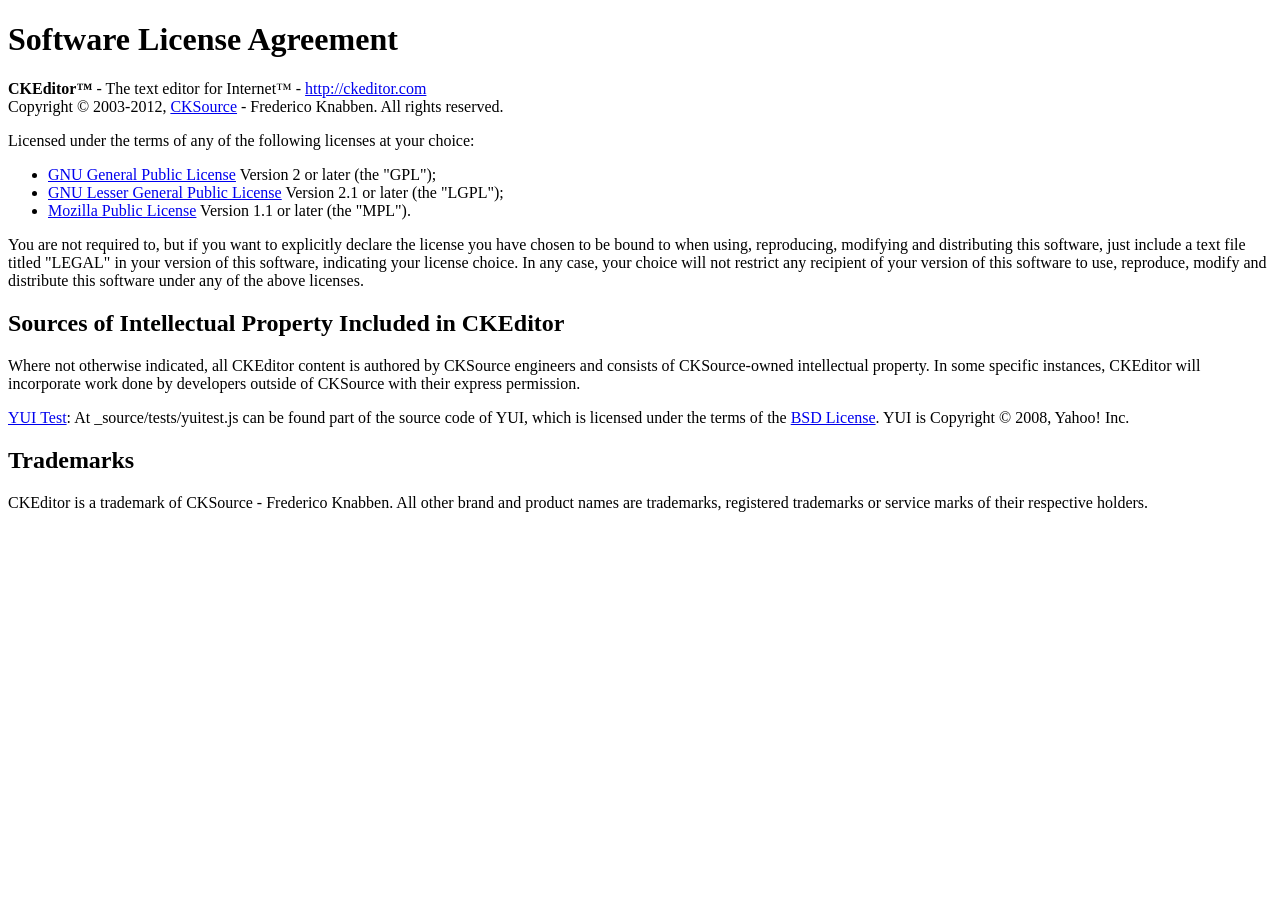
<file: app/public/ckeditor/LICENSE.html>
<!DOCTYPE html PUBLIC "-//W3C//DTD XHTML 1.0 Transitional//EN"
	"http://www.w3.org/TR/xhtml1/DTD/xhtml1-transitional.dtd">
<!--
== BEGIN TEXT ONLY VERSION ==

Software License Agreement
==========================

CKEditor - The text editor for Internet - http://ckeditor.com
Copyright (c) 2003-2012, CKSource - Frederico Knabben. All rights reserved.

Licensed under the terms of any of the following licenses at your
choice:

 - GNU General Public License Version 2 or later (the "GPL")
   http://www.gnu.org/licenses/gpl.html
   (See Appendix A)

 - GNU Lesser General Public License Version 2.1 or later (the "LGPL")
   http://www.gnu.org/licenses/lgpl.html
   (See Appendix B)

 - Mozilla Public License Version 1.1 or later (the "MPL")
   http://www.mozilla.org/MPL/MPL-1.1.html
   (See Appendix C)

You are not required to, but if you want to explicitly declare the
license you have chosen to be bound to when using, reproducing,
modifying and distributing this software, just include a text file
titled "legal.txt" in your version of this software, indicating your
license choice.

Sources of Intellectual Property Included in CKEditor
=====================================================

Where not otherwise indicated, all CKEditor content is authored by
CKSource engineers and consists of CKSource-owned intellectual
property. In some specific instances, CKEditor will incorporate work
done by developers outside of CKSource with their express permission.

Trademarks
==========

CKEditor is a trademark of CKSource - Frederico Knabben. All other brand
and product names are trademarks, registered trademarks or service
marks of their respective holders.

Appendix A: The GPL License
===========================

		    GNU GENERAL PUBLIC LICENSE
		       Version 2, June 1991

 Copyright (C) 1989, 1991 Free Software Foundation, Inc.,
 51 Franklin Street, Fifth Floor, Boston, MA 02110-1301 USA
 Everyone is permitted to copy and distribute verbatim copies
 of this license document, but changing it is not allowed.

			    Preamble

  The licenses for most software are designed to take away your
freedom to share and change it.  By contrast, the GNU General Public
License is intended to guarantee your freedom to share and change free
software-to make sure the software is free for all its users.  This
General Public License applies to most of the Free Software
Foundation's software and to any other program whose authors commit to
using it.  (Some other Free Software Foundation software is covered by
the GNU Lesser General Public License instead.)  You can apply it to
your programs, too.

  When we speak of free software, we are referring to freedom, not
price.  Our General Public Licenses are designed to make sure that you
have the freedom to distribute copies of free software (and charge for
this service if you wish), that you receive source code or can get it
if you want it, that you can change the software or use pieces of it
in new free programs; and that you know you can do these things.

  To protect your rights, we need to make restrictions that forbid
anyone to deny you these rights or to ask you to surrender the rights.
These restrictions translate to certain responsibilities for you if you
distribute copies of the software, or if you modify it.

  For example, if you distribute copies of such a program, whether
gratis or for a fee, you must give the recipients all the rights that
you have.  You must make sure that they, too, receive or can get the
source code.  And you must show them these terms so they know their
rights.

  We protect your rights with two steps: (1) copyright the software, and
(2) offer you this license which gives you legal permission to copy,
distribute and/or modify the software.

  Also, for each author's protection and ours, we want to make certain
that everyone understands that there is no warranty for this free
software.  If the software is modified by someone else and passed on, we
want its recipients to know that what they have is not the original, so
that any problems introduced by others will not reflect on the original
authors' reputations.

  Finally, any free program is threatened constantly by software
patents.  We wish to avoid the danger that redistributors of a free
program will individually obtain patent licenses, in effect making the
program proprietary.  To prevent this, we have made it clear that any
patent must be licensed for everyone's free use or not licensed at all.

  The precise terms and conditions for copying, distribution and
modification follow.

		    GNU GENERAL PUBLIC LICENSE
   TERMS AND CONDITIONS FOR COPYING, DISTRIBUTION AND MODIFICATION

  0. This License applies to any program or other work which contains
a notice placed by the copyright holder saying it may be distributed
under the terms of this General Public License.  The "Program", below,
refers to any such program or work, and a "work based on the Program"
means either the Program or any derivative work under copyright law:
that is to say, a work containing the Program or a portion of it,
either verbatim or with modifications and/or translated into another
language.  (Hereinafter, translation is included without limitation in
the term "modification".)  Each licensee is addressed as "you".

Activities other than copying, distribution and modification are not
covered by this License; they are outside its scope.  The act of
running the Program is not restricted, and the output from the Program
is covered only if its contents constitute a work based on the
Program (independent of having been made by running the Program).
Whether that is true depends on what the Program does.

  1. You may copy and distribute verbatim copies of the Program's
source code as you receive it, in any medium, provided that you
conspicuously and appropriately publish on each copy an appropriate
copyright notice and disclaimer of warranty; keep intact all the
notices that refer to this License and to the absence of any warranty;
and give any other recipients of the Program a copy of this License
along with the Program.

You may charge a fee for the physical act of transferring a copy, and
you may at your option offer warranty protection in exchange for a fee.

  2. You may modify your copy or copies of the Program or any portion
of it, thus forming a work based on the Program, and copy and
distribute such modifications or work under the terms of Section 1
above, provided that you also meet all of these conditions:

    a) You must cause the modified files to carry prominent notices
    stating that you changed the files and the date of any change.

    b) You must cause any work that you distribute or publish, that in
    whole or in part contains or is derived from the Program or any
    part thereof, to be licensed as a whole at no charge to all third
    parties under the terms of this License.

    c) If the modified program normally reads commands interactively
    when run, you must cause it, when started running for such
    interactive use in the most ordinary way, to print or display an
    announcement including an appropriate copyright notice and a
    notice that there is no warranty (or else, saying that you provide
    a warranty) and that users may redistribute the program under
    these conditions, and telling the user how to view a copy of this
    License.  (Exception: if the Program itself is interactive but
    does not normally print such an announcement, your work based on
    the Program is not required to print an announcement.)

These requirements apply to the modified work as a whole.  If
identifiable sections of that work are not derived from the Program,
and can be reasonably considered independent and separate works in
themselves, then this License, and its terms, do not apply to those
sections when you distribute them as separate works.  But when you
distribute the same sections as part of a whole which is a work based
on the Program, the distribution of the whole must be on the terms of
this License, whose permissions for other licensees extend to the
entire whole, and thus to each and every part regardless of who wrote it.

Thus, it is not the intent of this section to claim rights or contest
your rights to work written entirely by you; rather, the intent is to
exercise the right to control the distribution of derivative or
collective works based on the Program.

In addition, mere aggregation of another work not based on the Program
with the Program (or with a work based on the Program) on a volume of
a storage or distribution medium does not bring the other work under
the scope of this License.

  3. You may copy and distribute the Program (or a work based on it,
under Section 2) in object code or executable form under the terms of
Sections 1 and 2 above provided that you also do one of the following:

    a) Accompany it with the complete corresponding machine-readable
    source code, which must be distributed under the terms of Sections
    1 and 2 above on a medium customarily used for software interchange; or,

    b) Accompany it with a written offer, valid for at least three
    years, to give any third party, for a charge no more than your
    cost of physically performing source distribution, a complete
    machine-readable copy of the corresponding source code, to be
    distributed under the terms of Sections 1 and 2 above on a medium
    customarily used for software interchange; or,

    c) Accompany it with the information you received as to the offer
    to distribute corresponding source code.  (This alternative is
    allowed only for noncommercial distribution and only if you
    received the program in object code or executable form with such
    an offer, in accord with Subsection b above.)

The source code for a work means the preferred form of the work for
making modifications to it.  For an executable work, complete source
code means all the source code for all modules it contains, plus any
associated interface definition files, plus the scripts used to
control compilation and installation of the executable.  However, as a
special exception, the source code distributed need not include
anything that is normally distributed (in either source or binary
form) with the major components (compiler, kernel, and so on) of the
operating system on which the executable runs, unless that component
itself accompanies the executable.

If distribution of executable or object code is made by offering
access to copy from a designated place, then offering equivalent
access to copy the source code from the same place counts as
distribution of the source code, even though third parties are not
compelled to copy the source along with the object code.

  4. You may not copy, modify, sublicense, or distribute the Program
except as expressly provided under this License.  Any attempt
otherwise to copy, modify, sublicense or distribute the Program is
void, and will automatically terminate your rights under this License.
However, parties who have received copies, or rights, from you under
this License will not have their licenses terminated so long as such
parties remain in full compliance.

  5. You are not required to accept this License, since you have not
signed it.  However, nothing else grants you permission to modify or
distribute the Program or its derivative works.  These actions are
prohibited by law if you do not accept this License.  Therefore, by
modifying or distributing the Program (or any work based on the
Program), you indicate your acceptance of this License to do so, and
all its terms and conditions for copying, distributing or modifying
the Program or works based on it.

  6. Each time you redistribute the Program (or any work based on the
Program), the recipient automatically receives a license from the
original licensor to copy, distribute or modify the Program subject to
these terms and conditions.  You may not impose any further
restrictions on the recipients' exercise of the rights granted herein.
You are not responsible for enforcing compliance by third parties to
this License.

  7. If, as a consequence of a court judgment or allegation of patent
infringement or for any other reason (not limited to patent issues),
conditions are imposed on you (whether by court order, agreement or
otherwise) that contradict the conditions of this License, they do not
excuse you from the conditions of this License.  If you cannot
distribute so as to satisfy simultaneously your obligations under this
License and any other pertinent obligations, then as a consequence you
may not distribute the Program at all.  For example, if a patent
license would not permit royalty-free redistribution of the Program by
all those who receive copies directly or indirectly through you, then
the only way you could satisfy both it and this License would be to
refrain entirely from distribution of the Program.

If any portion of this section is held invalid or unenforceable under
any particular circumstance, the balance of the section is intended to
apply and the section as a whole is intended to apply in other
circumstances.

It is not the purpose of this section to induce you to infringe any
patents or other property right claims or to contest validity of any
such claims; this section has the sole purpose of protecting the
integrity of the free software distribution system, which is
implemented by public license practices.  Many people have made
generous contributions to the wide range of software distributed
through that system in reliance on consistent application of that
system; it is up to the author/donor to decide if he or she is willing
to distribute software through any other system and a licensee cannot
impose that choice.

This section is intended to make thoroughly clear what is believed to
be a consequence of the rest of this License.

  8. If the distribution and/or use of the Program is restricted in
certain countries either by patents or by copyrighted interfaces, the
original copyright holder who places the Program under this License
may add an explicit geographical distribution limitation excluding
those countries, so that distribution is permitted only in or among
countries not thus excluded.  In such case, this License incorporates
the limitation as if written in the body of this License.

  9. The Free Software Foundation may publish revised and/or new versions
of the General Public License from time to time.  Such new versions will
be similar in spirit to the present version, but may differ in detail to
address new problems or concerns.

Each version is given a distinguishing version number.  If the Program
specifies a version number of this License which applies to it and "any
later version", you have the option of following the terms and conditions
either of that version or of any later version published by the Free
Software Foundation.  If the Program does not specify a version number of
this License, you may choose any version ever published by the Free Software
Foundation.

  10. If you wish to incorporate parts of the Program into other free
programs whose distribution conditions are different, write to the author
to ask for permission.  For software which is copyrighted by the Free
Software Foundation, write to the Free Software Foundation; we sometimes
make exceptions for this.  Our decision will be guided by the two goals
of preserving the free status of all derivatives of our free software and
of promoting the sharing and reuse of software generally.

			    NO WARRANTY

  11. BECAUSE THE PROGRAM IS LICENSED FREE OF CHARGE, THERE IS NO WARRANTY
FOR THE PROGRAM, TO THE EXTENT PERMITTED BY APPLICABLE LAW.  EXCEPT WHEN
OTHERWISE STATED IN WRITING THE COPYRIGHT HOLDERS AND/OR OTHER PARTIES
PROVIDE THE PROGRAM "AS IS" WITHOUT WARRANTY OF ANY KIND, EITHER EXPRESSED
OR IMPLIED, INCLUDING, BUT NOT LIMITED TO, THE IMPLIED WARRANTIES OF
MERCHANTABILITY AND FITNESS FOR A PARTICULAR PURPOSE.  THE ENTIRE RISK AS
TO THE QUALITY AND PERFORMANCE OF THE PROGRAM IS WITH YOU.  SHOULD THE
PROGRAM PROVE DEFECTIVE, YOU ASSUME THE COST OF ALL NECESSARY SERVICING,
REPAIR OR CORRECTION.

  12. IN NO EVENT UNLESS REQUIRED BY APPLICABLE LAW OR AGREED TO IN WRITING
WILL ANY COPYRIGHT HOLDER, OR ANY OTHER PARTY WHO MAY MODIFY AND/OR
REDISTRIBUTE THE PROGRAM AS PERMITTED ABOVE, BE LIABLE TO YOU FOR DAMAGES,
INCLUDING ANY GENERAL, SPECIAL, INCIDENTAL OR CONSEQUENTIAL DAMAGES ARISING
OUT OF THE USE OR INABILITY TO USE THE PROGRAM (INCLUDING BUT NOT LIMITED
TO LOSS OF DATA OR DATA BEING RENDERED INACCURATE OR LOSSES SUSTAINED BY
YOU OR THIRD PARTIES OR A FAILURE OF THE PROGRAM TO OPERATE WITH ANY OTHER
PROGRAMS), EVEN IF SUCH HOLDER OR OTHER PARTY HAS BEEN ADVISED OF THE
POSSIBILITY OF SUCH DAMAGES.

		     END OF TERMS AND CONDITIONS


Appendix B: The LGPL License
============================

		  GNU LESSER GENERAL PUBLIC LICENSE
		       Version 2.1, February 1999

 Copyright (C) 1991, 1999 Free Software Foundation, Inc.
     59 Temple Place, Suite 330, Boston, MA  02111-1307  USA
 Everyone is permitted to copy and distribute verbatim copies
 of this license document, but changing it is not allowed.

[This is the first released version of the Lesser GPL.  It also counts
 as the successor of the GNU Library Public License, version 2, hence
 the version number 2.1.]

			    Preamble

  The licenses for most software are designed to take away your
freedom to share and change it.  By contrast, the GNU General Public
Licenses are intended to guarantee your freedom to share and change
free software-to make sure the software is free for all its users.

  This license, the Lesser General Public License, applies to some
specially designated software packages-typically libraries-of the
Free Software Foundation and other authors who decide to use it.  You
can use it too, but we suggest you first think carefully about whether
this license or the ordinary General Public License is the better
strategy to use in any particular case, based on the explanations below.

  When we speak of free software, we are referring to freedom of use,
not price.  Our General Public Licenses are designed to make sure that
you have the freedom to distribute copies of free software (and charge
for this service if you wish); that you receive source code or can get
it if you want it; that you can change the software and use pieces of
it in new free programs; and that you are informed that you can do
these things.

  To protect your rights, we need to make restrictions that forbid
distributors to deny you these rights or to ask you to surrender these
rights.  These restrictions translate to certain responsibilities for
you if you distribute copies of the library or if you modify it.

  For example, if you distribute copies of the library, whether gratis
or for a fee, you must give the recipients all the rights that we gave
you.  You must make sure that they, too, receive or can get the source
code.  If you link other code with the library, you must provide
complete object files to the recipients, so that they can relink them
with the library after making changes to the library and recompiling
it.  And you must show them these terms so they know their rights.

  We protect your rights with a two-step method: (1) we copyright the
library, and (2) we offer you this license, which gives you legal
permission to copy, distribute and/or modify the library.

  To protect each distributor, we want to make it very clear that
there is no warranty for the free library.  Also, if the library is
modified by someone else and passed on, the recipients should know
that what they have is not the original version, so that the original
author's reputation will not be affected by problems that might be
introduced by others.

  Finally, software patents pose a constant threat to the existence of
any free program.  We wish to make sure that a company cannot
effectively restrict the users of a free program by obtaining a
restrictive license from a patent holder.  Therefore, we insist that
any patent license obtained for a version of the library must be
consistent with the full freedom of use specified in this license.

  Most GNU software, including some libraries, is covered by the
ordinary GNU General Public License.  This license, the GNU Lesser
General Public License, applies to certain designated libraries, and
is quite different from the ordinary General Public License.  We use
this license for certain libraries in order to permit linking those
libraries into non-free programs.

  When a program is linked with a library, whether statically or using
a shared library, the combination of the two is legally speaking a
combined work, a derivative of the original library.  The ordinary
General Public License therefore permits such linking only if the
entire combination fits its criteria of freedom.  The Lesser General
Public License permits more lax criteria for linking other code with
the library.

  We call this license the "Lesser" General Public License because it
does Less to protect the user's freedom than the ordinary General
Public License.  It also provides other free software developers Less
of an advantage over competing non-free programs.  These disadvantages
are the reason we use the ordinary General Public License for many
libraries.  However, the Lesser license provides advantages in certain
special circumstances.

  For example, on rare occasions, there may be a special need to
encourage the widest possible use of a certain library, so that it becomes
a de-facto standard.  To achieve this, non-free programs must be
allowed to use the library.  A more frequent case is that a free
library does the same job as widely used non-free libraries.  In this
case, there is little to gain by limiting the free library to free
software only, so we use the Lesser General Public License.

  In other cases, permission to use a particular library in non-free
programs enables a greater number of people to use a large body of
free software.  For example, permission to use the GNU C Library in
non-free programs enables many more people to use the whole GNU
operating system, as well as its variant, the GNU/Linux operating
system.

  Although the Lesser General Public License is Less protective of the
users' freedom, it does ensure that the user of a program that is
linked with the Library has the freedom and the wherewithal to run
that program using a modified version of the Library.

  The precise terms and conditions for copying, distribution and
modification follow.  Pay close attention to the difference between a
"work based on the library" and a "work that uses the library".  The
former contains code derived from the library, whereas the latter must
be combined with the library in order to run.

		  GNU LESSER GENERAL PUBLIC LICENSE
   TERMS AND CONDITIONS FOR COPYING, DISTRIBUTION AND MODIFICATION

  0. This License Agreement applies to any software library or other
program which contains a notice placed by the copyright holder or
other authorized party saying it may be distributed under the terms of
this Lesser General Public License (also called "this License").
Each licensee is addressed as "you".

  A "library" means a collection of software functions and/or data
prepared so as to be conveniently linked with application programs
(which use some of those functions and data) to form executables.

  The "Library", below, refers to any such software library or work
which has been distributed under these terms.  A "work based on the
Library" means either the Library or any derivative work under
copyright law: that is to say, a work containing the Library or a
portion of it, either verbatim or with modifications and/or translated
straightforwardly into another language.  (Hereinafter, translation is
included without limitation in the term "modification".)

  "Source code" for a work means the preferred form of the work for
making modifications to it.  For a library, complete source code means
all the source code for all modules it contains, plus any associated
interface definition files, plus the scripts used to control compilation
and installation of the library.

  Activities other than copying, distribution and modification are not
covered by this License; they are outside its scope.  The act of
running a program using the Library is not restricted, and output from
such a program is covered only if its contents constitute a work based
on the Library (independent of the use of the Library in a tool for
writing it).  Whether that is true depends on what the Library does
and what the program that uses the Library does.

  1. You may copy and distribute verbatim copies of the Library's
complete source code as you receive it, in any medium, provided that
you conspicuously and appropriately publish on each copy an
appropriate copyright notice and disclaimer of warranty; keep intact
all the notices that refer to this License and to the absence of any
warranty; and distribute a copy of this License along with the
Library.

  You may charge a fee for the physical act of transferring a copy,
and you may at your option offer warranty protection in exchange for a
fee.

  2. You may modify your copy or copies of the Library or any portion
of it, thus forming a work based on the Library, and copy and
distribute such modifications or work under the terms of Section 1
above, provided that you also meet all of these conditions:

    a) The modified work must itself be a software library.

    b) You must cause the files modified to carry prominent notices
    stating that you changed the files and the date of any change.

    c) You must cause the whole of the work to be licensed at no
    charge to all third parties under the terms of this License.

    d) If a facility in the modified Library refers to a function or a
    table of data to be supplied by an application program that uses
    the facility, other than as an argument passed when the facility
    is invoked, then you must make a good faith effort to ensure that,
    in the event an application does not supply such function or
    table, the facility still operates, and performs whatever part of
    its purpose remains meaningful.

    (For example, a function in a library to compute square roots has
    a purpose that is entirely well-defined independent of the
    application.  Therefore, Subsection 2d requires that any
    application-supplied function or table used by this function must
    be optional: if the application does not supply it, the square
    root function must still compute square roots.)

These requirements apply to the modified work as a whole.  If
identifiable sections of that work are not derived from the Library,
and can be reasonably considered independent and separate works in
themselves, then this License, and its terms, do not apply to those
sections when you distribute them as separate works.  But when you
distribute the same sections as part of a whole which is a work based
on the Library, the distribution of the whole must be on the terms of
this License, whose permissions for other licensees extend to the
entire whole, and thus to each and every part regardless of who wrote
it.

Thus, it is not the intent of this section to claim rights or contest
your rights to work written entirely by you; rather, the intent is to
exercise the right to control the distribution of derivative or
collective works based on the Library.

In addition, mere aggregation of another work not based on the Library
with the Library (or with a work based on the Library) on a volume of
a storage or distribution medium does not bring the other work under
the scope of this License.

  3. You may opt to apply the terms of the ordinary GNU General Public
License instead of this License to a given copy of the Library.  To do
this, you must alter all the notices that refer to this License, so
that they refer to the ordinary GNU General Public License, version 2,
instead of to this License.  (If a newer version than version 2 of the
ordinary GNU General Public License has appeared, then you can specify
that version instead if you wish.)  Do not make any other change in
these notices.

  Once this change is made in a given copy, it is irreversible for
that copy, so the ordinary GNU General Public License applies to all
subsequent copies and derivative works made from that copy.

  This option is useful when you wish to copy part of the code of
the Library into a program that is not a library.

  4. You may copy and distribute the Library (or a portion or
derivative of it, under Section 2) in object code or executable form
under the terms of Sections 1 and 2 above provided that you accompany
it with the complete corresponding machine-readable source code, which
must be distributed under the terms of Sections 1 and 2 above on a
medium customarily used for software interchange.

  If distribution of object code is made by offering access to copy
from a designated place, then offering equivalent access to copy the
source code from the same place satisfies the requirement to
distribute the source code, even though third parties are not
compelled to copy the source along with the object code.

  5. A program that contains no derivative of any portion of the
Library, but is designed to work with the Library by being compiled or
linked with it, is called a "work that uses the Library".  Such a
work, in isolation, is not a derivative work of the Library, and
therefore falls outside the scope of this License.

  However, linking a "work that uses the Library" with the Library
creates an executable that is a derivative of the Library (because it
contains portions of the Library), rather than a "work that uses the
library".  The executable is therefore covered by this License.
Section 6 states terms for distribution of such executables.

  When a "work that uses the Library" uses material from a header file
that is part of the Library, the object code for the work may be a
derivative work of the Library even though the source code is not.
Whether this is true is especially significant if the work can be
linked without the Library, or if the work is itself a library.  The
threshold for this to be true is not precisely defined by law.

  If such an object file uses only numerical parameters, data
structure layouts and accessors, and small macros and small inline
functions (ten lines or less in length), then the use of the object
file is unrestricted, regardless of whether it is legally a derivative
work.  (Executables containing this object code plus portions of the
Library will still fall under Section 6.)

  Otherwise, if the work is a derivative of the Library, you may
distribute the object code for the work under the terms of Section 6.
Any executables containing that work also fall under Section 6,
whether or not they are linked directly with the Library itself.

  6. As an exception to the Sections above, you may also combine or
link a "work that uses the Library" with the Library to produce a
work containing portions of the Library, and distribute that work
under terms of your choice, provided that the terms permit
modification of the work for the customer's own use and reverse
engineering for debugging such modifications.

  You must give prominent notice with each copy of the work that the
Library is used in it and that the Library and its use are covered by
this License.  You must supply a copy of this License.  If the work
during execution displays copyright notices, you must include the
copyright notice for the Library among them, as well as a reference
directing the user to the copy of this License.  Also, you must do one
of these things:

    a) Accompany the work with the complete corresponding
    machine-readable source code for the Library including whatever
    changes were used in the work (which must be distributed under
    Sections 1 and 2 above); and, if the work is an executable linked
    with the Library, with the complete machine-readable "work that
    uses the Library", as object code and/or source code, so that the
    user can modify the Library and then relink to produce a modified
    executable containing the modified Library.  (It is understood
    that the user who changes the contents of definitions files in the
    Library will not necessarily be able to recompile the application
    to use the modified definitions.)

    b) Use a suitable shared library mechanism for linking with the
    Library.  A suitable mechanism is one that (1) uses at run time a
    copy of the library already present on the user's computer system,
    rather than copying library functions into the executable, and (2)
    will operate properly with a modified version of the library, if
    the user installs one, as long as the modified version is
    interface-compatible with the version that the work was made with.

    c) Accompany the work with a written offer, valid for at
    least three years, to give the same user the materials
    specified in Subsection 6a, above, for a charge no more
    than the cost of performing this distribution.

    d) If distribution of the work is made by offering access to copy
    from a designated place, offer equivalent access to copy the above
    specified materials from the same place.

    e) Verify that the user has already received a copy of these
    materials or that you have already sent this user a copy.

  For an executable, the required form of the "work that uses the
Library" must include any data and utility programs needed for
reproducing the executable from it.  However, as a special exception,
the materials to be distributed need not include anything that is
normally distributed (in either source or binary form) with the major
components (compiler, kernel, and so on) of the operating system on
which the executable runs, unless that component itself accompanies
the executable.

  It may happen that this requirement contradicts the license
restrictions of other proprietary libraries that do not normally
accompany the operating system.  Such a contradiction means you cannot
use both them and the Library together in an executable that you
distribute.

  7. You may place library facilities that are a work based on the
Library side-by-side in a single library together with other library
facilities not covered by this License, and distribute such a combined
library, provided that the separate distribution of the work based on
the Library and of the other library facilities is otherwise
permitted, and provided that you do these two things:

    a) Accompany the combined library with a copy of the same work
    based on the Library, uncombined with any other library
    facilities.  This must be distributed under the terms of the
    Sections above.

    b) Give prominent notice with the combined library of the fact
    that part of it is a work based on the Library, and explaining
    where to find the accompanying uncombined form of the same work.

  8. You may not copy, modify, sublicense, link with, or distribute
the Library except as expressly provided under this License.  Any
attempt otherwise to copy, modify, sublicense, link with, or
distribute the Library is void, and will automatically terminate your
rights under this License.  However, parties who have received copies,
or rights, from you under this License will not have their licenses
terminated so long as such parties remain in full compliance.

  9. You are not required to accept this License, since you have not
signed it.  However, nothing else grants you permission to modify or
distribute the Library or its derivative works.  These actions are
prohibited by law if you do not accept this License.  Therefore, by
modifying or distributing the Library (or any work based on the
Library), you indicate your acceptance of this License to do so, and
all its terms and conditions for copying, distributing or modifying
the Library or works based on it.

  10. Each time you redistribute the Library (or any work based on the
Library), the recipient automatically receives a license from the
original licensor to copy, distribute, link with or modify the Library
subject to these terms and conditions.  You may not impose any further
restrictions on the recipients' exercise of the rights granted herein.
You are not responsible for enforcing compliance by third parties with
this License.

  11. If, as a consequence of a court judgment or allegation of patent
infringement or for any other reason (not limited to patent issues),
conditions are imposed on you (whether by court order, agreement or
otherwise) that contradict the conditions of this License, they do not
excuse you from the conditions of this License.  If you cannot
distribute so as to satisfy simultaneously your obligations under this
License and any other pertinent obligations, then as a consequence you
may not distribute the Library at all.  For example, if a patent
license would not permit royalty-free redistribution of the Library by
all those who receive copies directly or indirectly through you, then
the only way you could satisfy both it and this License would be to
refrain entirely from distribution of the Library.

If any portion of this section is held invalid or unenforceable under any
particular circumstance, the balance of the section is intended to apply,
and the section as a whole is intended to apply in other circumstances.

It is not the purpose of this section to induce you to infringe any
patents or other property right claims or to contest validity of any
such claims; this section has the sole purpose of protecting the
integrity of the free software distribution system which is
implemented by public license practices.  Many people have made
generous contributions to the wide range of software distributed
through that system in reliance on consistent application of that
system; it is up to the author/donor to decide if he or she is willing
to distribute software through any other system and a licensee cannot
impose that choice.

This section is intended to make thoroughly clear what is believed to
be a consequence of the rest of this License.

  12. If the distribution and/or use of the Library is restricted in
certain countries either by patents or by copyrighted interfaces, the
original copyright holder who places the Library under this License may add
an explicit geographical distribution limitation excluding those countries,
so that distribution is permitted only in or among countries not thus
excluded.  In such case, this License incorporates the limitation as if
written in the body of this License.

  13. The Free Software Foundation may publish revised and/or new
versions of the Lesser General Public License from time to time.
Such new versions will be similar in spirit to the present version,
but may differ in detail to address new problems or concerns.

Each version is given a distinguishing version number.  If the Library
specifies a version number of this License which applies to it and
"any later version", you have the option of following the terms and
conditions either of that version or of any later version published by
the Free Software Foundation.  If the Library does not specify a
license version number, you may choose any version ever published by
the Free Software Foundation.

  14. If you wish to incorporate parts of the Library into other free
programs whose distribution conditions are incompatible with these,
write to the author to ask for permission.  For software which is
copyrighted by the Free Software Foundation, write to the Free
Software Foundation; we sometimes make exceptions for this.  Our
decision will be guided by the two goals of preserving the free status
of all derivatives of our free software and of promoting the sharing
and reuse of software generally.

			    NO WARRANTY

  15. BECAUSE THE LIBRARY IS LICENSED FREE OF CHARGE, THERE IS NO
WARRANTY FOR THE LIBRARY, TO THE EXTENT PERMITTED BY APPLICABLE LAW.
EXCEPT WHEN OTHERWISE STATED IN WRITING THE COPYRIGHT HOLDERS AND/OR
OTHER PARTIES PROVIDE THE LIBRARY "AS IS" WITHOUT WARRANTY OF ANY
KIND, EITHER EXPRESSED OR IMPLIED, INCLUDING, BUT NOT LIMITED TO, THE
IMPLIED WARRANTIES OF MERCHANTABILITY AND FITNESS FOR A PARTICULAR
PURPOSE.  THE ENTIRE RISK AS TO THE QUALITY AND PERFORMANCE OF THE
LIBRARY IS WITH YOU.  SHOULD THE LIBRARY PROVE DEFECTIVE, YOU ASSUME
THE COST OF ALL NECESSARY SERVICING, REPAIR OR CORRECTION.

  16. IN NO EVENT UNLESS REQUIRED BY APPLICABLE LAW OR AGREED TO IN
WRITING WILL ANY COPYRIGHT HOLDER, OR ANY OTHER PARTY WHO MAY MODIFY
AND/OR REDISTRIBUTE THE LIBRARY AS PERMITTED ABOVE, BE LIABLE TO YOU
FOR DAMAGES, INCLUDING ANY GENERAL, SPECIAL, INCIDENTAL OR
CONSEQUENTIAL DAMAGES ARISING OUT OF THE USE OR INABILITY TO USE THE
LIBRARY (INCLUDING BUT NOT LIMITED TO LOSS OF DATA OR DATA BEING
RENDERED INACCURATE OR LOSSES SUSTAINED BY YOU OR THIRD PARTIES OR A
FAILURE OF THE LIBRARY TO OPERATE WITH ANY OTHER SOFTWARE), EVEN IF
SUCH HOLDER OR OTHER PARTY HAS BEEN ADVISED OF THE POSSIBILITY OF SUCH
DAMAGES.

		     END OF TERMS AND CONDITIONS


Appendix C: The MPL License
===========================

                          MOZILLA PUBLIC LICENSE
                                Version 1.1

                              ===============

1. Definitions.

     1.0.1. "Commercial Use" means distribution or otherwise making the
     Covered Code available to a third party.

     1.1. "Contributor" means each entity that creates or contributes to
     the creation of Modifications.

     1.2. "Contributor Version" means the combination of the Original
     Code, prior Modifications used by a Contributor, and the Modifications
     made by that particular Contributor.

     1.3. "Covered Code" means the Original Code or Modifications or the
     combination of the Original Code and Modifications, in each case
     including portions thereof.

     1.4. "Electronic Distribution Mechanism" means a mechanism generally
     accepted in the software development community for the electronic
     transfer of data.

     1.5. "Executable" means Covered Code in any form other than Source
     Code.

     1.6. "Initial Developer" means the individual or entity identified
     as the Initial Developer in the Source Code notice required by Exhibit
     A.

     1.7. "Larger Work" means a work which combines Covered Code or
     portions thereof with code not governed by the terms of this License.

     1.8. "License" means this document.

     1.8.1. "Licensable" means having the right to grant, to the maximum
     extent possible, whether at the time of the initial grant or
     subsequently acquired, any and all of the rights conveyed herein.

     1.9. "Modifications" means any addition to or deletion from the
     substance or structure of either the Original Code or any previous
     Modifications. When Covered Code is released as a series of files, a
     Modification is:
          A. Any addition to or deletion from the contents of a file
          containing Original Code or previous Modifications.

          B. Any new file that contains any part of the Original Code or
          previous Modifications.

     1.10. "Original Code" means Source Code of computer software code
     which is described in the Source Code notice required by Exhibit A as
     Original Code, and which, at the time of its release under this
     License is not already Covered Code governed by this License.

     1.10.1. "Patent Claims" means any patent claim(s), now owned or
     hereafter acquired, including without limitation,  method, process,
     and apparatus claims, in any patent Licensable by grantor.

     1.11. "Source Code" means the preferred form of the Covered Code for
     making modifications to it, including all modules it contains, plus
     any associated interface definition files, scripts used to control
     compilation and installation of an Executable, or source code
     differential comparisons against either the Original Code or another
     well known, available Covered Code of the Contributor's choice. The
     Source Code can be in a compressed or archival form, provided the
     appropriate decompression or de-archiving software is widely available
     for no charge.

     1.12. "You" (or "Your")  means an individual or a legal entity
     exercising rights under, and complying with all of the terms of, this
     License or a future version of this License issued under Section 6.1.
     For legal entities, "You" includes any entity which controls, is
     controlled by, or is under common control with You. For purposes of
     this definition, "control" means (a) the power, direct or indirect,
     to cause the direction or management of such entity, whether by
     contract or otherwise, or (b) ownership of more than fifty percent
     (50%) of the outstanding shares or beneficial ownership of such
     entity.

2. Source Code License.

     2.1. The Initial Developer Grant.
     The Initial Developer hereby grants You a world-wide, royalty-free,
     non-exclusive license, subject to third party intellectual property
     claims:
          (a)  under intellectual property rights (other than patent or
          trademark) Licensable by Initial Developer to use, reproduce,
          modify, display, perform, sublicense and distribute the Original
          Code (or portions thereof) with or without Modifications, and/or
          as part of a Larger Work; and

          (b) under Patents Claims infringed by the making, using or
          selling of Original Code, to make, have made, use, practice,
          sell, and offer for sale, and/or otherwise dispose of the
          Original Code (or portions thereof).

          (c) the licenses granted in this Section 2.1(a) and (b) are
          effective on the date Initial Developer first distributes
          Original Code under the terms of this License.

          (d) Notwithstanding Section 2.1(b) above, no patent license is
          granted: 1) for code that You delete from the Original Code; 2)
          separate from the Original Code;  or 3) for infringements caused
          by: i) the modification of the Original Code or ii) the
          combination of the Original Code with other software or devices.

     2.2. Contributor Grant.
     Subject to third party intellectual property claims, each Contributor
     hereby grants You a world-wide, royalty-free, non-exclusive license

          (a)  under intellectual property rights (other than patent or
          trademark) Licensable by Contributor, to use, reproduce, modify,
          display, perform, sublicense and distribute the Modifications
          created by such Contributor (or portions thereof) either on an
          unmodified basis, with other Modifications, as Covered Code
          and/or as part of a Larger Work; and

          (b) under Patent Claims infringed by the making, using, or
          selling of  Modifications made by that Contributor either alone
          and/or in combination with its Contributor Version (or portions
          of such combination), to make, use, sell, offer for sale, have
          made, and/or otherwise dispose of: 1) Modifications made by that
          Contributor (or portions thereof); and 2) the combination of
          Modifications made by that Contributor with its Contributor
          Version (or portions of such combination).

          (c) the licenses granted in Sections 2.2(a) and 2.2(b) are
          effective on the date Contributor first makes Commercial Use of
          the Covered Code.

          (d)    Notwithstanding Section 2.2(b) above, no patent license is
          granted: 1) for any code that Contributor has deleted from the
          Contributor Version; 2)  separate from the Contributor Version;
          3)  for infringements caused by: i) third party modifications of
          Contributor Version or ii)  the combination of Modifications made
          by that Contributor with other software  (except as part of the
          Contributor Version) or other devices; or 4) under Patent Claims
          infringed by Covered Code in the absence of Modifications made by
          that Contributor.

3. Distribution Obligations.

     3.1. Application of License.
     The Modifications which You create or to which You contribute are
     governed by the terms of this License, including without limitation
     Section 2.2. The Source Code version of Covered Code may be
     distributed only under the terms of this License or a future version
     of this License released under Section 6.1, and You must include a
     copy of this License with every copy of the Source Code You
     distribute. You may not offer or impose any terms on any Source Code
     version that alters or restricts the applicable version of this
     License or the recipients' rights hereunder. However, You may include
     an additional document offering the additional rights described in
     Section 3.5.

     3.2. Availability of Source Code.
     Any Modification which You create or to which You contribute must be
     made available in Source Code form under the terms of this License
     either on the same media as an Executable version or via an accepted
     Electronic Distribution Mechanism to anyone to whom you made an
     Executable version available; and if made available via Electronic
     Distribution Mechanism, must remain available for at least twelve (12)
     months after the date it initially became available, or at least six
     (6) months after a subsequent version of that particular Modification
     has been made available to such recipients. You are responsible for
     ensuring that the Source Code version remains available even if the
     Electronic Distribution Mechanism is maintained by a third party.

     3.3. Description of Modifications.
     You must cause all Covered Code to which You contribute to contain a
     file documenting the changes You made to create that Covered Code and
     the date of any change. You must include a prominent statement that
     the Modification is derived, directly or indirectly, from Original
     Code provided by the Initial Developer and including the name of the
     Initial Developer in (a) the Source Code, and (b) in any notice in an
     Executable version or related documentation in which You describe the
     origin or ownership of the Covered Code.

     3.4. Intellectual Property Matters
          (a) Third Party Claims.
          If Contributor has knowledge that a license under a third party's
          intellectual property rights is required to exercise the rights
          granted by such Contributor under Sections 2.1 or 2.2,
          Contributor must include a text file with the Source Code
          distribution titled "LEGAL" which describes the claim and the
          party making the claim in sufficient detail that a recipient will
          know whom to contact. If Contributor obtains such knowledge after
          the Modification is made available as described in Section 3.2,
          Contributor shall promptly modify the LEGAL file in all copies
          Contributor makes available thereafter and shall take other steps
          (such as notifying appropriate mailing lists or newsgroups)
          reasonably calculated to inform those who received the Covered
          Code that new knowledge has been obtained.

          (b) Contributor APIs.
          If Contributor's Modifications include an application programming
          interface and Contributor has knowledge of patent licenses which
          are reasonably necessary to implement that API, Contributor must
          also include this information in the LEGAL file.

               (c)    Representations.
          Contributor represents that, except as disclosed pursuant to
          Section 3.4(a) above, Contributor believes that Contributor's
          Modifications are Contributor's original creation(s) and/or
          Contributor has sufficient rights to grant the rights conveyed by
          this License.

     3.5. Required Notices.
     You must duplicate the notice in Exhibit A in each file of the Source
     Code.  If it is not possible to put such notice in a particular Source
     Code file due to its structure, then You must include such notice in a
     location (such as a relevant directory) where a user would be likely
     to look for such a notice.  If You created one or more Modification(s)
     You may add your name as a Contributor to the notice described in
     Exhibit A.  You must also duplicate this License in any documentation
     for the Source Code where You describe recipients' rights or ownership
     rights relating to Covered Code.  You may choose to offer, and to
     charge a fee for, warranty, support, indemnity or liability
     obligations to one or more recipients of Covered Code. However, You
     may do so only on Your own behalf, and not on behalf of the Initial
     Developer or any Contributor. You must make it absolutely clear than
     any such warranty, support, indemnity or liability obligation is
     offered by You alone, and You hereby agree to indemnify the Initial
     Developer and every Contributor for any liability incurred by the
     Initial Developer or such Contributor as a result of warranty,
     support, indemnity or liability terms You offer.

     3.6. Distribution of Executable Versions.
     You may distribute Covered Code in Executable form only if the
     requirements of Section 3.1-3.5 have been met for that Covered Code,
     and if You include a notice stating that the Source Code version of
     the Covered Code is available under the terms of this License,
     including a description of how and where You have fulfilled the
     obligations of Section 3.2. The notice must be conspicuously included
     in any notice in an Executable version, related documentation or
     collateral in which You describe recipients' rights relating to the
     Covered Code. You may distribute the Executable version of Covered
     Code or ownership rights under a license of Your choice, which may
     contain terms different from this License, provided that You are in
     compliance with the terms of this License and that the license for the
     Executable version does not attempt to limit or alter the recipient's
     rights in the Source Code version from the rights set forth in this
     License. If You distribute the Executable version under a different
     license You must make it absolutely clear that any terms which differ
     from this License are offered by You alone, not by the Initial
     Developer or any Contributor. You hereby agree to indemnify the
     Initial Developer and every Contributor for any liability incurred by
     the Initial Developer or such Contributor as a result of any such
     terms You offer.

     3.7. Larger Works.
     You may create a Larger Work by combining Covered Code with other code
     not governed by the terms of this License and distribute the Larger
     Work as a single product. In such a case, You must make sure the
     requirements of this License are fulfilled for the Covered Code.

4. Inability to Comply Due to Statute or Regulation.

     If it is impossible for You to comply with any of the terms of this
     License with respect to some or all of the Covered Code due to
     statute, judicial order, or regulation then You must: (a) comply with
     the terms of this License to the maximum extent possible; and (b)
     describe the limitations and the code they affect. Such description
     must be included in the LEGAL file described in Section 3.4 and must
     be included with all distributions of the Source Code. Except to the
     extent prohibited by statute or regulation, such description must be
     sufficiently detailed for a recipient of ordinary skill to be able to
     understand it.

5. Application of this License.

     This License applies to code to which the Initial Developer has
     attached the notice in Exhibit A and to related Covered Code.

6. Versions of the License.

     6.1. New Versions.
     Netscape Communications Corporation ("Netscape") may publish revised
     and/or new versions of the License from time to time. Each version
     will be given a distinguishing version number.

     6.2. Effect of New Versions.
     Once Covered Code has been published under a particular version of the
     License, You may always continue to use it under the terms of that
     version. You may also choose to use such Covered Code under the terms
     of any subsequent version of the License published by Netscape. No one
     other than Netscape has the right to modify the terms applicable to
     Covered Code created under this License.

     6.3. Derivative Works.
     If You create or use a modified version of this License (which you may
     only do in order to apply it to code which is not already Covered Code
     governed by this License), You must (a) rename Your license so that
     the phrases "Mozilla", "MOZILLAPL", "MOZPL", "Netscape",
     "MPL", "NPL" or any confusingly similar phrase do not appear in your
     license (except to note that your license differs from this License)
     and (b) otherwise make it clear that Your version of the license
     contains terms which differ from the Mozilla Public License and
     Netscape Public License. (Filling in the name of the Initial
     Developer, Original Code or Contributor in the notice described in
     Exhibit A shall not of themselves be deemed to be modifications of
     this License.)

7. DISCLAIMER OF WARRANTY.

     COVERED CODE IS PROVIDED UNDER THIS LICENSE ON AN "AS IS" BASIS,
     WITHOUT WARRANTY OF ANY KIND, EITHER EXPRESSED OR IMPLIED, INCLUDING,
     WITHOUT LIMITATION, WARRANTIES THAT THE COVERED CODE IS FREE OF
     DEFECTS, MERCHANTABLE, FIT FOR A PARTICULAR PURPOSE OR NON-INFRINGING.
     THE ENTIRE RISK AS TO THE QUALITY AND PERFORMANCE OF THE COVERED CODE
     IS WITH YOU. SHOULD ANY COVERED CODE PROVE DEFECTIVE IN ANY RESPECT,
     YOU (NOT THE INITIAL DEVELOPER OR ANY OTHER CONTRIBUTOR) ASSUME THE
     COST OF ANY NECESSARY SERVICING, REPAIR OR CORRECTION. THIS DISCLAIMER
     OF WARRANTY CONSTITUTES AN ESSENTIAL PART OF THIS LICENSE. NO USE OF
     ANY COVERED CODE IS AUTHORIZED HEREUNDER EXCEPT UNDER THIS DISCLAIMER.

8. TERMINATION.

     8.1.  This License and the rights granted hereunder will terminate
     automatically if You fail to comply with terms herein and fail to cure
     such breach within 30 days of becoming aware of the breach. All
     sublicenses to the Covered Code which are properly granted shall
     survive any termination of this License. Provisions which, by their
     nature, must remain in effect beyond the termination of this License
     shall survive.

     8.2.  If You initiate litigation by asserting a patent infringement
     claim (excluding declatory judgment actions) against Initial Developer
     or a Contributor (the Initial Developer or Contributor against whom
     You file such action is referred to as "Participant")  alleging that:

     (a)  such Participant's Contributor Version directly or indirectly
     infringes any patent, then any and all rights granted by such
     Participant to You under Sections 2.1 and/or 2.2 of this License
     shall, upon 60 days notice from Participant terminate prospectively,
     unless if within 60 days after receipt of notice You either: (i)
     agree in writing to pay Participant a mutually agreeable reasonable
     royalty for Your past and future use of Modifications made by such
     Participant, or (ii) withdraw Your litigation claim with respect to
     the Contributor Version against such Participant.  If within 60 days
     of notice, a reasonable royalty and payment arrangement are not
     mutually agreed upon in writing by the parties or the litigation claim
     is not withdrawn, the rights granted by Participant to You under
     Sections 2.1 and/or 2.2 automatically terminate at the expiration of
     the 60 day notice period specified above.

     (b)  any software, hardware, or device, other than such Participant's
     Contributor Version, directly or indirectly infringes any patent, then
     any rights granted to You by such Participant under Sections 2.1(b)
     and 2.2(b) are revoked effective as of the date You first made, used,
     sold, distributed, or had made, Modifications made by that
     Participant.

     8.3.  If You assert a patent infringement claim against Participant
     alleging that such Participant's Contributor Version directly or
     indirectly infringes any patent where such claim is resolved (such as
     by license or settlement) prior to the initiation of patent
     infringement litigation, then the reasonable value of the licenses
     granted by such Participant under Sections 2.1 or 2.2 shall be taken
     into account in determining the amount or value of any payment or
     license.

     8.4.  In the event of termination under Sections 8.1 or 8.2 above,
     all end user license agreements (excluding distributors and resellers)
     which have been validly granted by You or any distributor hereunder
     prior to termination shall survive termination.

9. LIMITATION OF LIABILITY.

     UNDER NO CIRCUMSTANCES AND UNDER NO LEGAL THEORY, WHETHER TORT
     (INCLUDING NEGLIGENCE), CONTRACT, OR OTHERWISE, SHALL YOU, THE INITIAL
     DEVELOPER, ANY OTHER CONTRIBUTOR, OR ANY DISTRIBUTOR OF COVERED CODE,
     OR ANY SUPPLIER OF ANY OF SUCH PARTIES, BE LIABLE TO ANY PERSON FOR
     ANY INDIRECT, SPECIAL, INCIDENTAL, OR CONSEQUENTIAL DAMAGES OF ANY
     CHARACTER INCLUDING, WITHOUT LIMITATION, DAMAGES FOR LOSS OF GOODWILL,
     WORK STOPPAGE, COMPUTER FAILURE OR MALFUNCTION, OR ANY AND ALL OTHER
     COMMERCIAL DAMAGES OR LOSSES, EVEN IF SUCH PARTY SHALL HAVE BEEN
     INFORMED OF THE POSSIBILITY OF SUCH DAMAGES. THIS LIMITATION OF
     LIABILITY SHALL NOT APPLY TO LIABILITY FOR DEATH OR PERSONAL INJURY
     RESULTING FROM SUCH PARTY'S NEGLIGENCE TO THE EXTENT APPLICABLE LAW
     PROHIBITS SUCH LIMITATION. SOME JURISDICTIONS DO NOT ALLOW THE
     EXCLUSION OR LIMITATION OF INCIDENTAL OR CONSEQUENTIAL DAMAGES, SO
     THIS EXCLUSION AND LIMITATION MAY NOT APPLY TO YOU.

10. U.S. GOVERNMENT END USERS.

     The Covered Code is a "commercial item," as that term is defined in
     48 C.F.R. 2.101 (Oct. 1995), consisting of "commercial computer
     software" and "commercial computer software documentation," as such
     terms are used in 48 C.F.R. 12.212 (Sept. 1995). Consistent with 48
     C.F.R. 12.212 and 48 C.F.R. 227.7202-1 through 227.7202-4 (June 1995),
     all U.S. Government End Users acquire Covered Code with only those
     rights set forth herein.

11. MISCELLANEOUS.

     This License represents the complete agreement concerning subject
     matter hereof. If any provision of this License is held to be
     unenforceable, such provision shall be reformed only to the extent
     necessary to make it enforceable. This License shall be governed by
     California law provisions (except to the extent applicable law, if
     any, provides otherwise), excluding its conflict-of-law provisions.
     With respect to disputes in which at least one party is a citizen of,
     or an entity chartered or registered to do business in the United
     States of America, any litigation relating to this License shall be
     subject to the jurisdiction of the Federal Courts of the Northern
     District of California, with venue lying in Santa Clara County,
     California, with the losing party responsible for costs, including
     without limitation, court costs and reasonable attorneys' fees and
     expenses. The application of the United Nations Convention on
     Contracts for the International Sale of Goods is expressly excluded.
     Any law or regulation which provides that the language of a contract
     shall be construed against the drafter shall not apply to this
     License.

12. RESPONSIBILITY FOR CLAIMS.

     As between Initial Developer and the Contributors, each party is
     responsible for claims and damages arising, directly or indirectly,
     out of its utilization of rights under this License and You agree to
     work with Initial Developer and Contributors to distribute such
     responsibility on an equitable basis. Nothing herein is intended or
     shall be deemed to constitute any admission of liability.

13. MULTIPLE-LICENSED CODE.

     Initial Developer may designate portions of the Covered Code as
     "Multiple-Licensed".  "Multiple-Licensed" means that the Initial
     Developer permits you to utilize portions of the Covered Code under
     Your choice of the NPL or the alternative licenses, if any, specified
     by the Initial Developer in the file described in Exhibit A.

EXHIBIT A -Mozilla Public License.

     ``The contents of this file are subject to the Mozilla Public License
     Version 1.1 (the "License"); you may not use this file except in
     compliance with the License. You may obtain a copy of the License at
     http://www.mozilla.org/MPL/

     Software distributed under the License is distributed on an "AS IS"
     basis, WITHOUT WARRANTY OF ANY KIND, either express or implied. See the
     License for the specific language governing rights and limitations
     under the License.

     The Original Code is ______________________________________.

     The Initial Developer of the Original Code is ________________________.
     Portions created by ______________________ are Copyright (C) ______
     _______________________. All Rights Reserved.

     Contributor(s): ______________________________________.

     Alternatively, the contents of this file may be used under the terms
     of the _____ license (the  "[___] License"), in which case the
     provisions of [______] License are applicable instead of those
     above.  If you wish to allow use of your version of this file only
     under the terms of the [____] License and not to allow others to use
     your version of this file under the MPL, indicate your decision by
     deleting  the provisions above and replace  them with the notice and
     other provisions required by the [___] License.  If you do not delete
     the provisions above, a recipient may use your version of this file
     under either the MPL or the [___] License."

     [NOTE: The text of this Exhibit A may differ slightly from the text of
     the notices in the Source Code files of the Original Code. You should
     use the text of this Exhibit A rather than the text found in the
     Original Code Source Code for Your Modifications.]

== END TEXT ONLY VERSION ==
-->
<html xmlns="http://www.w3.org/1999/xhtml">
<head>
	<title>License - CKEditor</title>
</head>
<body>
	<h1>
		Software License Agreement
	</h1>
	<p>
		<strong>CKEditor&trade;</strong> - The text editor for Internet&trade; - <a href="http://ckeditor.com">
			http://ckeditor.com</a><br />
		Copyright &copy; 2003-2012, <a href="http://cksource.com/">CKSource</a> - Frederico Knabben. All rights reserved.
	</p>
	<p>
		Licensed under the terms of any of the following licenses at your choice:
	</p>
	<ul>
		<li><a href="http://www.gnu.org/licenses/gpl.html">GNU General Public License</a> Version
			2 or later (the "GPL");</li>
		<li><a href="http://www.gnu.org/licenses/lgpl.html">GNU Lesser General Public License</a>
			Version 2.1 or later (the "LGPL");</li>
		<li><a href="http://www.mozilla.org/MPL/MPL-1.1.html">Mozilla Public License</a> Version
			1.1 or later (the "MPL").</li>
	</ul>
	<p>
		You are not required to, but if you want to explicitly declare the license you have
		chosen to be bound to when using, reproducing, modifying and distributing this software,
		just include a text file titled "LEGAL" in your version of this software, indicating
		your license choice. In any case, your choice will not restrict any recipient of
		your version of this software to use, reproduce, modify and distribute this software
		under any of the above licenses.
	</p>
	<h2>
		Sources of Intellectual Property Included in CKEditor
	</h2>
	<p>
		Where not otherwise indicated, all CKEditor content is authored by CKSource engineers
		and consists of CKSource-owned intellectual property. In some specific instances,
		CKEditor will incorporate work done by developers outside of CKSource with their
		express permission.
	</p>
	<p>
		<a href="http://developer.yahoo.com/yui/yuitest/">YUI Test</a>: At _source/tests/yuitest.js
		can be found part of the source code of YUI, which is licensed under the terms of
		the <a href="http://developer.yahoo.com/yui/license.txt">BSD License</a>. YUI is
		Copyright &copy; 2008, Yahoo! Inc.
	</p>
	<h2>
		Trademarks
	</h2>
	<p>
		CKEditor is a trademark of CKSource - Frederico Knabben. All other brand and product
		names are trademarks, registered trademarks or service marks of their respective
		holders.
	</p>
</body>
</html>
</file>
